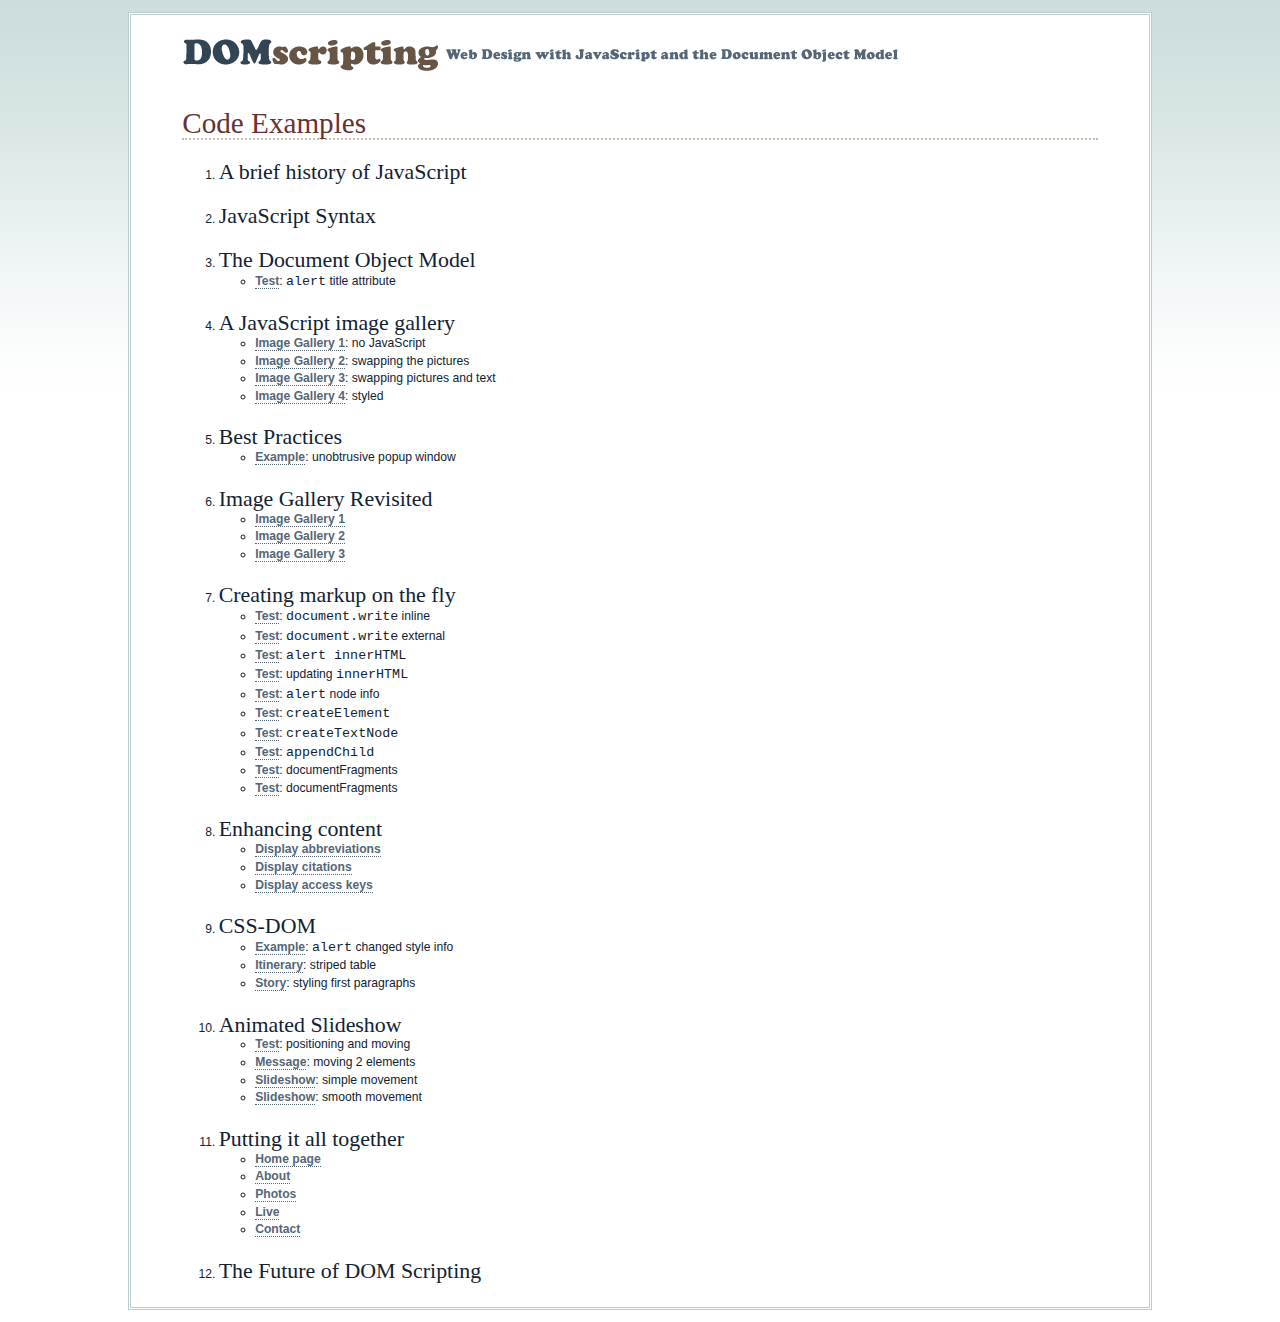
<file: index.html>
<!DOCTYPE html PUBLIC "-//W3C//DTD XHTML 1.1//EN"
"http://www.w3.org/TR/xhtml11/DTD/xhtml11.dtd">
<html xmlns="http://www.w3.org/1999/xhtml" xml:lang="en">
<head>
<meta http-equiv="content-type" content="text/html; charset=utf-8" />
<title>DOM Scripting: Web Design with JavaScript and the Document Object Model</title>
<link rel="stylesheet" type="text/css" media="screen" href="styles/basic.css" />
</head>
<body>

<div id="container">

<div id="header">
<a href="http://domscripting.com/"><img src="images/domscripting_small.gif" alt="DOM Scripting" /></a>
<img src="images/webdesignwiththedom.gif" alt="Web Design with JavaScript and the Document Object Model" />
</div>

<h1>Code Examples</h1>

<ol>
<li><h2>A brief history of JavaScript</h2></li>
<li><h2>JavaScript Syntax</h2></li>
<li><h2>The Document Object Model</h2>
	<ul>
	<li><a href="chapter03/test.html">Test</a>: <code>alert</code> title attribute</li>
	</ul>
</li>
<li><h2>A JavaScript image gallery</h2>
	<ul>
	<li><a href="chapter04/image_gallery/01/gallery.html">Image Gallery 1</a>: no JavaScript</li>
	<li><a href="chapter04/image_gallery/02/gallery.html">Image Gallery 2</a>: swapping the pictures</li>
	<li><a href="chapter04/image_gallery/03/gallery.html">Image Gallery 3</a>: swapping pictures and text</li>
	<li><a href="chapter04/image_gallery/04/gallery.html">Image Gallery 4</a>: styled</li>
	</ul>
</li>
<li><h2>Best Practices</h2>
	<ul>
	<li><a href="chapter05/example.html">Example</a>: unobtrusive popup window</li>
	</ul>
</li>
<li><h2>Image Gallery Revisited</h2>
	<ul>
	<li><a href="chapter06/image_gallery/01/gallery.html">Image Gallery 1</a></li>
	<li><a href="chapter06/image_gallery/02/gallery.html">Image Gallery 2</a></li>
	<li><a href="chapter06/image_gallery/03/gallery.html">Image Gallery 3</a></li>
	</ul>
</li>
<li><h2>Creating markup on the fly</h2>
	<ul>
	<li><a href="chapter07/01/test.html">Test</a>: <code>document.write</code> inline</li>
	<li><a href="chapter07/02/test.html">Test</a>: <code>document.write</code> external</li>
	<li><a href="chapter07/03/test.html">Test</a>: <code>alert innerHTML</code></li>
	<li><a href="chapter07/04/test.html">Test</a>: updating <code>innerHTML</code></li>
	<li><a href="chapter07/05/test.html">Test</a>: <code>alert</code> node info</li>
	<li><a href="chapter07/06/test.html">Test</a>: <code>createElement</code></li>
	<li><a href="chapter07/07/test.html">Test</a>: <code>createTextNode</code></li>
	<li><a href="chapter07/08/test.html">Test</a>: <code>appendChild</code></li>
	<li><a href="chapter07/09/test.html">Test</a>: documentFragments</li>
	<li><a href="chapter07/10/test.html">Test</a>: documentFragments</li>
	</ul>
</li>
<li><h2>Enhancing content</h2>
	<ul>
	<li><a href="chapter08/abbreviations/explanation.html">Display abbreviations</a></li>
	<li><a href="chapter08/citations/explanation.html">Display citations</a></li>
	<li><a href="chapter08/accesskeys/explanation.html">Display access keys</a></li>
	</ul>
</li>
<li><h2>CSS-DOM</h2>
	<ul>
	<li><a href="chapter09/example.html">Example</a>: <code>alert</code> changed style info</li>
	<li><a href="chapter09/itinerary/itinerary.html">Itinerary</a>: striped table</li>
	<li><a href="chapter09/story/story.html">Story</a>: styling first paragraphs</li>
	</ul>
</li>
<li><h2>Animated Slideshow</h2>
	<ul>
	<li><a href="chapter10/test.html">Test</a>: positioning and moving</li>
	<li><a href="chapter10/message/message.html">Message</a>: moving 2 elements</li>
	<li><a href="chapter10/slideshow/list.html">Slideshow</a>: simple movement</li>
	<li><a href="chapter10/slideshow2/list.html">Slideshow</a>: smooth movement</li>
	</ul>
</li>
<li><h2>Putting it all together</h2>
	<ul>
	<li><a href="chapter11/domsters/index.html">Home page</a></li>
	<li><a href="chapter11/domsters/about.html">About</a></li>
	<li><a href="chapter11/domsters/photos.html">Photos</a></li>
	<li><a href="chapter11/domsters/live.html">Live</a></li>
	<li><a href="chapter11/domsters/contact.html">Contact</a></li>
	</ul>
</li>
<li><h2>The Future of DOM Scripting</h2></li>
</ol>

</div>

</body>
</html>
</file>
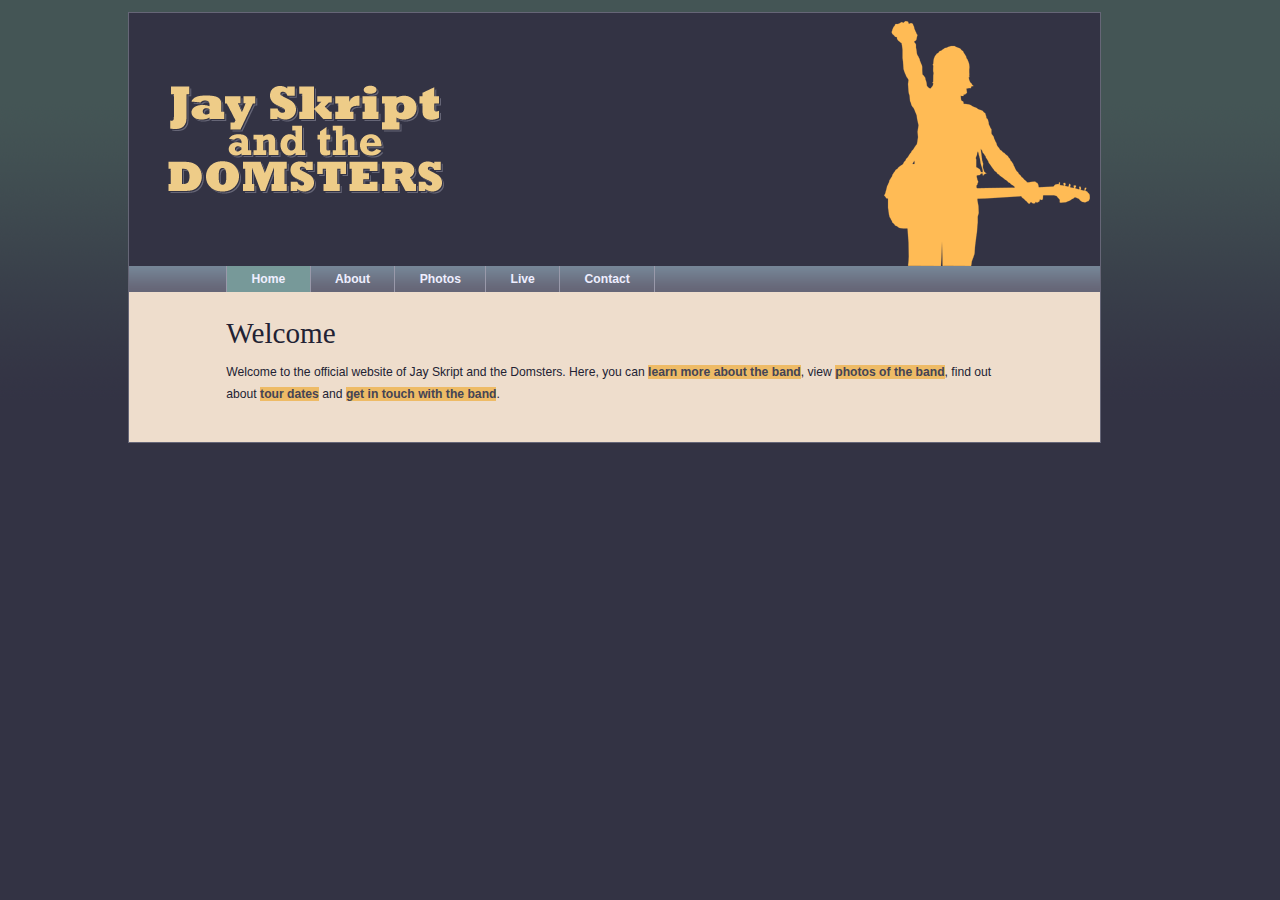
<file: chapter11/domsters/index.html>
<!DOCTYPE html PUBLIC "-//W3C//DTD XHTML 1.1//EN"
"http://www.w3.org/TR/xhtml11/DTD/xhtml11.dtd">
<html xmlns="http://www.w3.org/1999/xhtml" xml:lang="en">
<head>
  <meta http-equiv="content-type" content="text/html; charset=utf-8" />
  <title>Jay Skript And The Domsters</title>
  <link rel="stylesheet" type="text/css" media="screen" href="styles/basic.css" />
  <script type="text/javascript" src="scripts/global.js"></script>
  <script type="text/javascript" src="scripts/home.js"></script>
</head>
<body>
<!-- 乐队的主页 -->
<!-- 标题 -->
  <div id="header">
    <img src="images/logo.gif" alt="Jay Skript and the Domsters" />
  </div>
  <!-- 导航 -->
  <div id="navigation">
    <ul>
      <li><a href="index.html">Home</a></li>
      <li><a href="about.html">About</a></li>
      <li><a href="photos.html">Photos</a></li>
      <li><a href="live.html">Live</a></li>
      <li><a href="contact.html">Contact</a></li>
    </ul>
  </div>
  <!-- 内容 -->
  <div id="content">
    <h1>Welcome</h1>
    <p id="intro">Welcome to the official website of Jay Skript and the Domsters. Here, you can <a href="about.html">learn more about the band</a>, view <a href="photos.html">photos of the band</a>, find out about <a href="live.html">tour dates</a> and <a href="contact.html">get in touch with the band</a>.</p>
  </div>
</body>
</html>
</file>
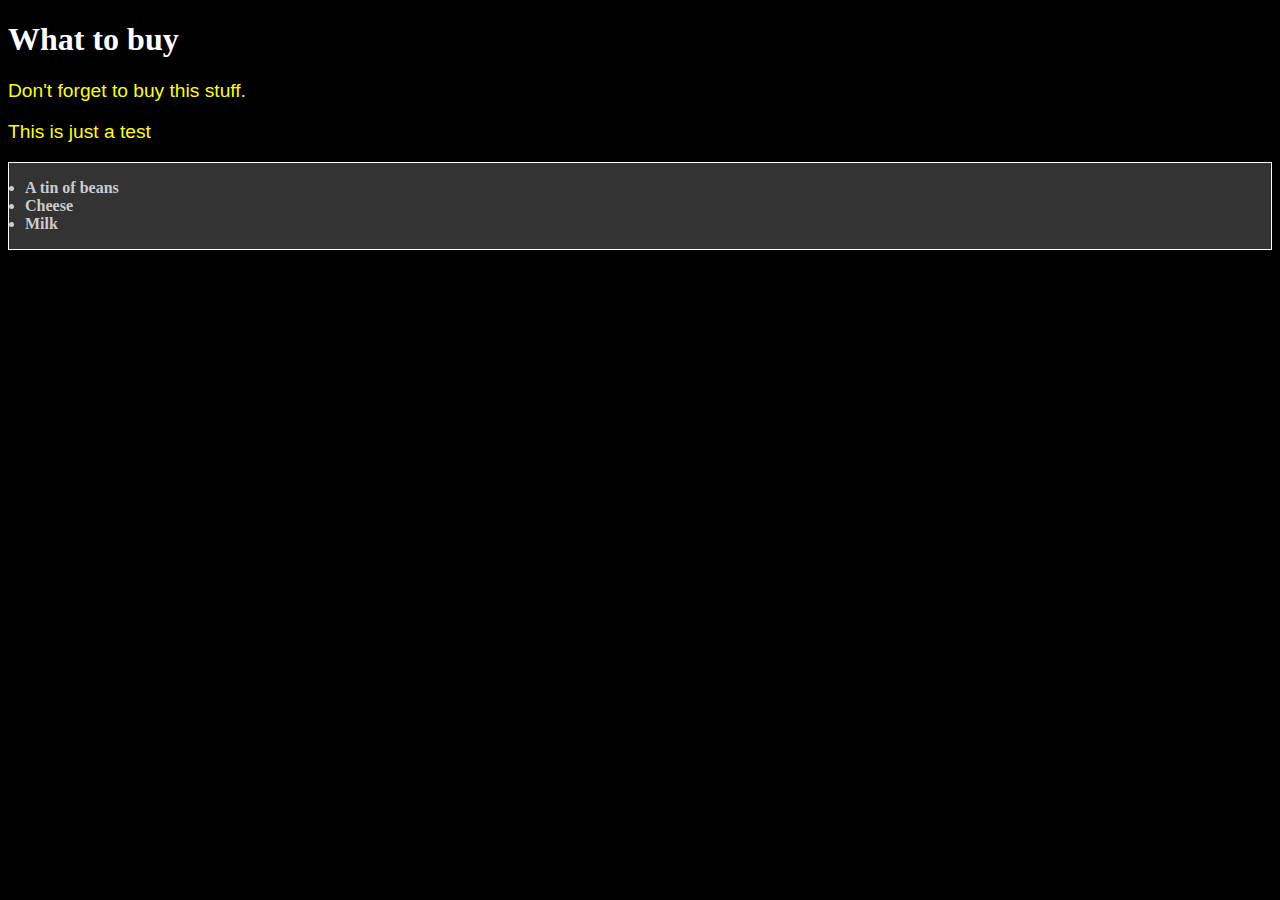
<file: chapter03/test.html>
<!DOCTYPE html PUBLIC "-//W3C//DTD XHTML 1.1//EN"
"http://www.w3.org/TR/xhtml11/DTD/xhtml11.dtd">
<html xmlns="http://www.w3.org/1999/xhtml" xml:lang="en">
  <head>
    <meta http-equiv="content-type" content="text/html; charset=utf-8" />
    <title>Shopping list</title>
	<style type="text/css">
p {
  color: yellow;
  font-family: "arial", sans-serif;
  font-size: 1.2em;
}
body {
  color: white;
  background-color: black;
}
#purchases {
  border: 1px solid white;
  background-color: #333;
  color: #ccc;
  padding: 1em;
}
#purchases li {
  font-weight: bold;
}

	</style>
  </head>
  <body>
    <h1>What to buy</h1>
    <p title="a gentle reminder">Don't forget to buy this stuff.</p>
	<p>This is just a test</p>
    <ul id="purchases">
      <li>A tin of beans</li>
      <li>Cheese</li>
      <li>Milk</li>
    </ul>
	<script type="text/JavaScript">
	var paras = document.getElementsByTagName("p");
	for (var i=0; i< paras.length; i++) {
	  var title_text = paras[i].getAttribute("title");
	  if (title_text != null) {
		alert(title_text);
	  }
	}
	</script>
  </body>
</html>
</file>
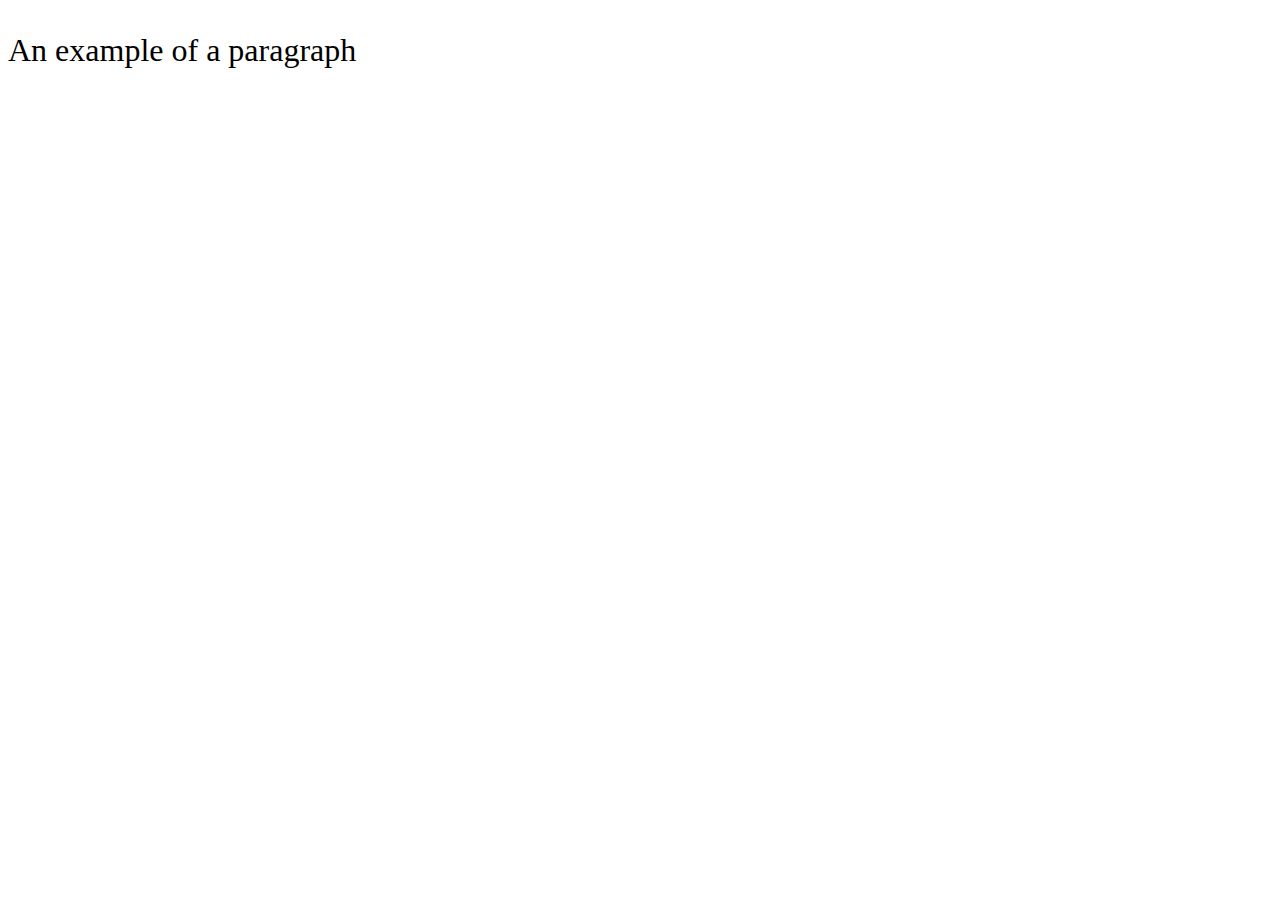
<file: chapter09/example.html>
<!DOCTYPE html PUBLIC "-//W3C//DTD XHTML 1.1//EN"
"http://www.w3.org/TR/xhtml11/DTD/xhtml11.dtd">
<html xmlns="http://www.w3.org/1999/xhtml" xml:lang="en">
<head>
  <meta http-equiv="content-type" content="text/html; charset=utf-8" />
  <title>Example</title>
  <script type="text/javascript">
window.onload = function() {
  var para = document.getElementById("example");
  // element.style.color样式信息的检索
  para.style.color = "black";
  para.style.font = "2em 'Times',serif";
  //font-family特殊！！！
  //如果是font-family会被浏览器当做：元素的style属性的font属性，减去一个名字为family的变量，把整个表达式解释为一个减法运算
  alert("The font family is " + para.style.fontFamily);
}
  </script>
</head>
<body>
  <p id="example" style="color: grey; font-family: 'Arial',sans-serif;">
An example of a paragraph
  </p>
</body>
</html>
</file>
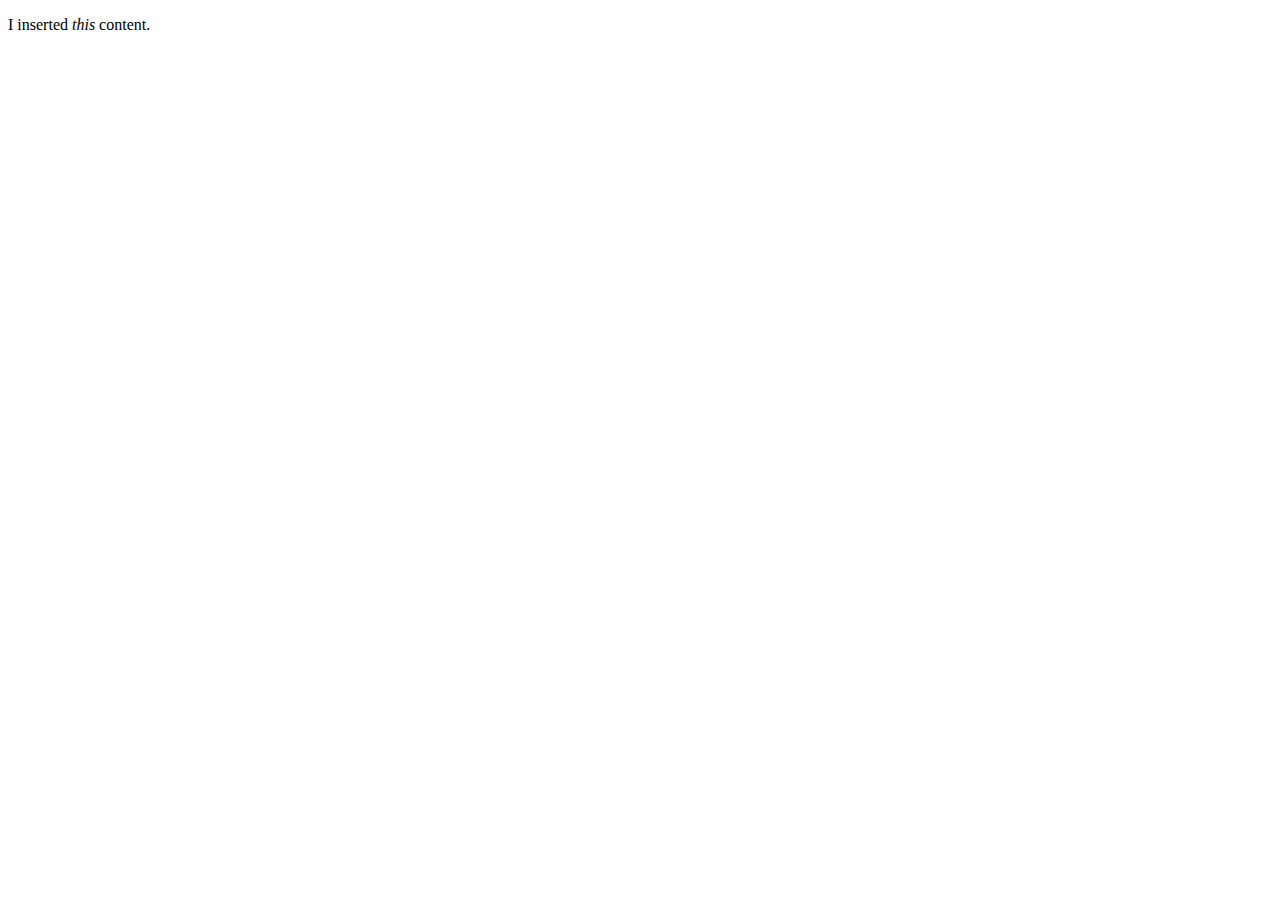
<file: chapter07/04/test.html>
<!DOCTYPE html PUBLIC "-//W3C//DTD XHTML 1.1//EN"
"http://www.w3.org/TR/xhtml11/DTD/xhtml11.dtd">
<html xmlns="http://www.w3.org/1999/xhtml" xml:lang="en">
<head>
  <meta http-equiv="content-type" content="text/html; charset=utf-8" />
  <title>Testing</title>
</head>
<script type="text/javascript" src="example.js">
</script>
<body>
<div id="testdiv">
</div>
</body>
</html>
</file>
<file: styles/basic.css>
@import url(typography.css);
@import url(colour.css);
@import url(layout.css);
</file>
<file: chapter11/domsters/styles/basic.css>
@import url(color.css);
@import url(layout.css);
@import url(typography.css);
</file>
